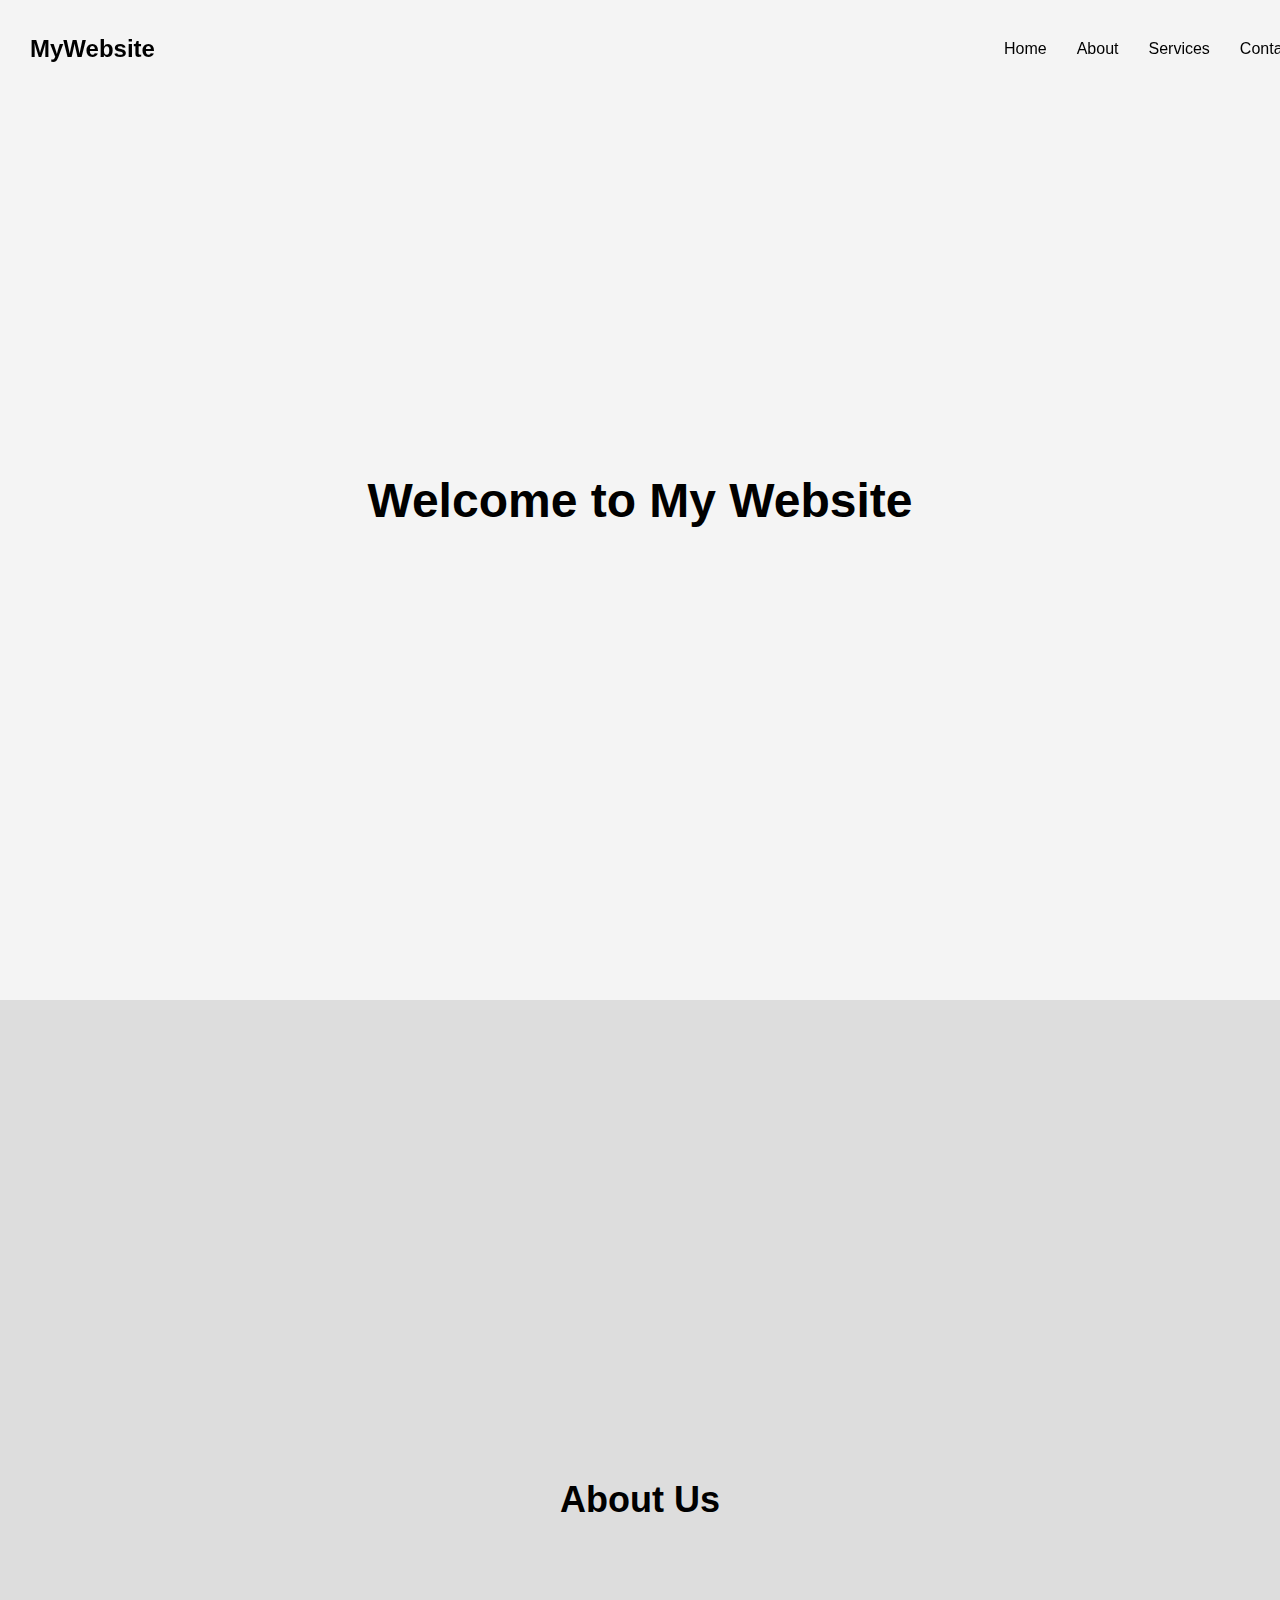
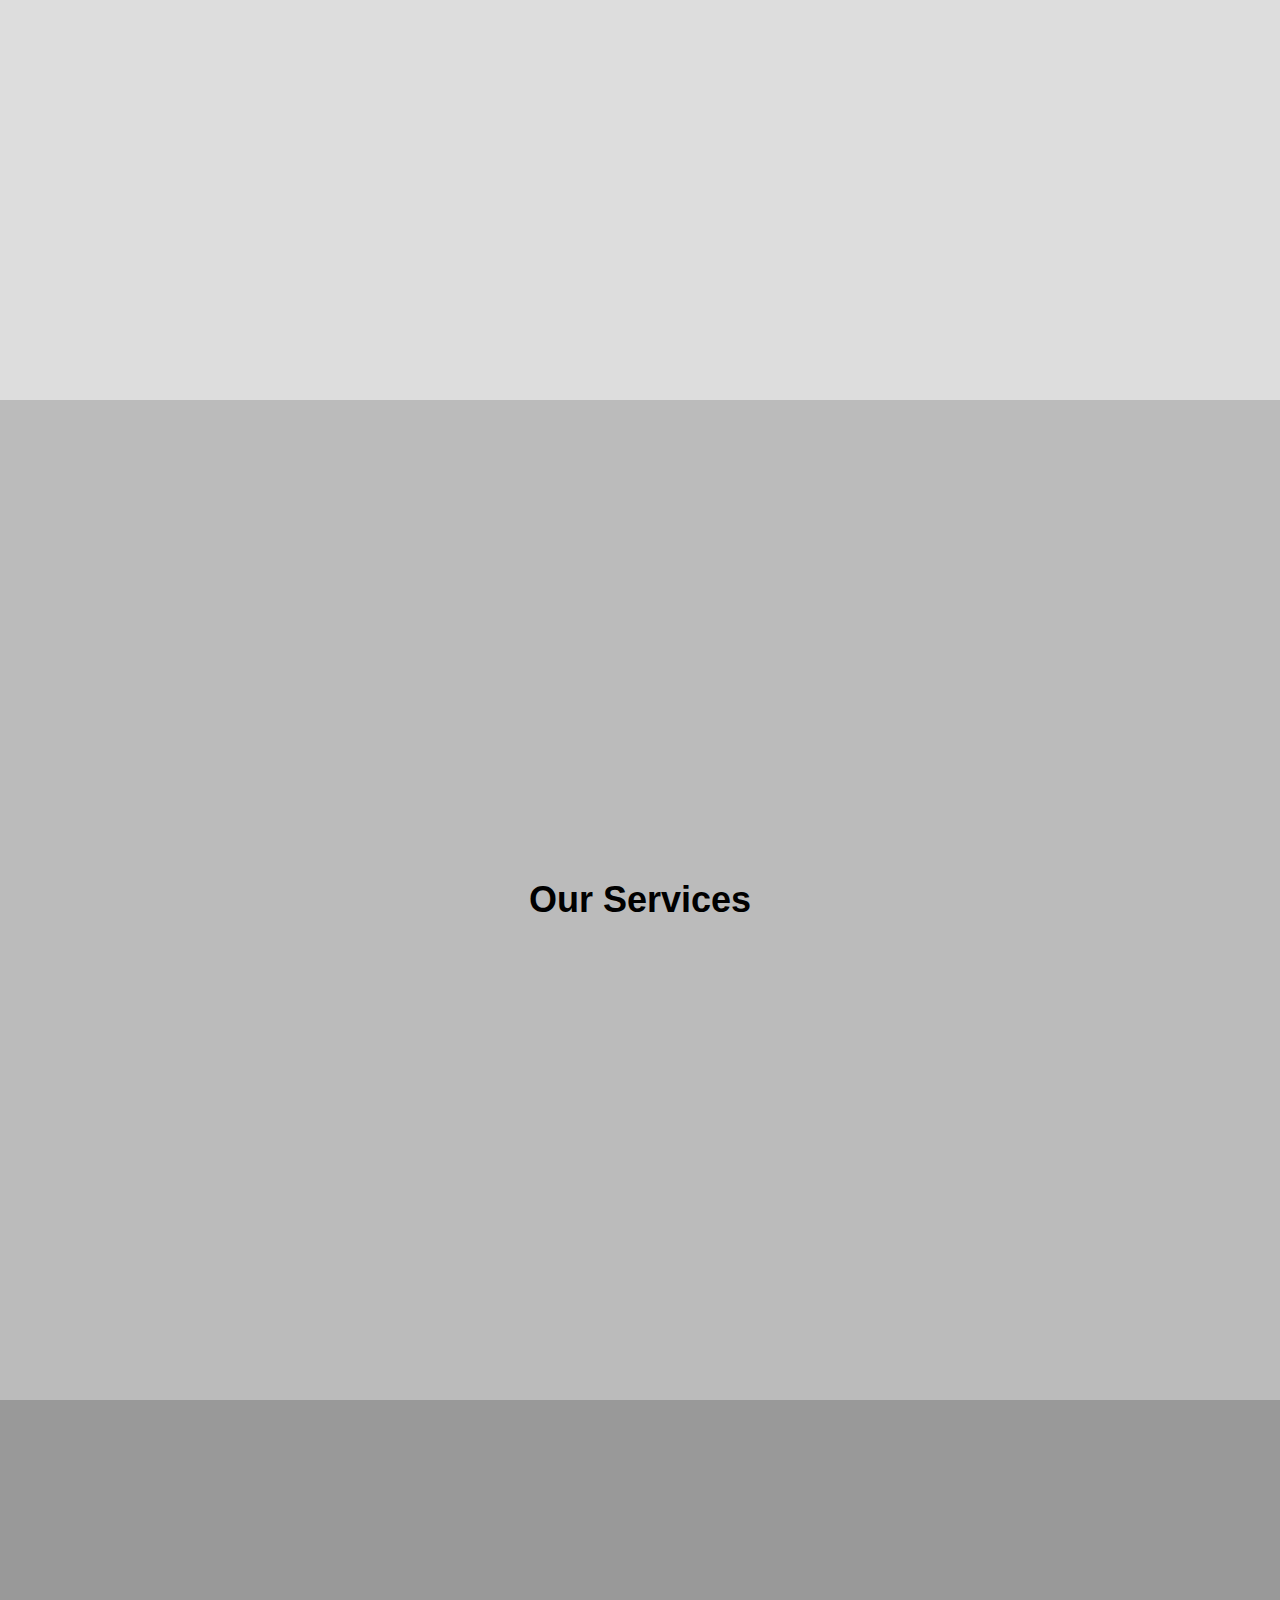
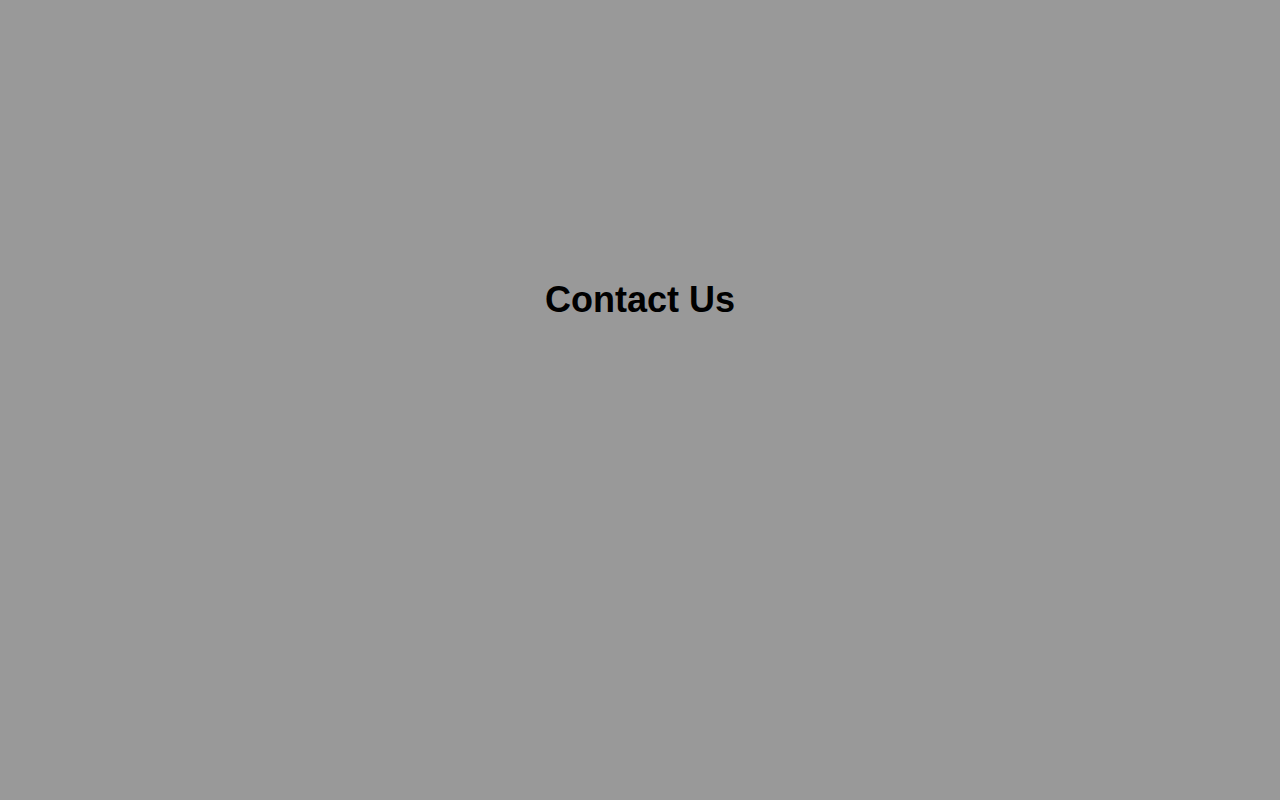
<file: navbar1sttask.html>
<!DOCTYPE html>
<html lang="en">
<head>
    <meta charset="UTF-8">
    <meta name="viewport" content="width=device-width, initial-scale=1.0">
    <title>Landing Page</title>
    <style>
        /* General Styles */
        body {
            margin: 0;
            font-family: Arial, sans-serif;
        }

        /* Navbar Styles */
        nav {
            position: fixed;
            top: 0;
            width: 100%;
            display: flex;
            justify-content: space-between;
            align-items: center;
            background-color: transparent;
            padding: 15px 30px;
            transition: background-color 0.3s ease;
        }

        nav.scrolled {
            background-color: #333;
            color: white;
        }

        .logo {
            font-size: 24px;
            color: black;
            transition: color 0.3s ease;
        }

        nav.scrolled .logo {
            color: white;
        }

        ul {
            list-style: none;
            display: flex;
            padding: 0;
            margin: 0;
        }

        ul li {
            margin: 0 15px;
        }

        ul li a {
            text-decoration: none;
            color: black;
            transition: color 0.3s ease;
        }

        nav.scrolled ul li a {
            color: white;
        }

        ul li a:hover {
            color: blue;
        }

        /* Section Styles */
        section {
            height: 100vh;
            padding: 50px;
            display: flex;
            align-items: center;
            justify-content: center;
            font-size: 24px;
        }

        #home {
            background: #f4f4f4;
        }

        #about {
            background: #ddd;
        }

        #services {
            background: #bbb;
        }

        #contact {
            background: #999;
        }
    </style>
</head>
<body>

    <nav id="navbar">
        <h2 class="logo">MyWebsite</h2>
        <ul>
            <li><a href="#home">Home</a></li>
            <li><a href="#about">About</a></li>
            <li><a href="#services">Services</a></li>
            <li><a href="#contact">Contact</a></li>
        </ul>
    </nav>

    <section id="home">
        <h1>Welcome to My Website</h1>
    </section>

    <section id="about">
        <h2>About Us</h2>
    </section>

    <section id="services">
        <h2>Our Services</h2>
    </section>

    <section id="contact">
        <h2>Contact Us</h2>
    </section>

    <script>
        // JavaScript for Navbar Scroll Effect
        window.addEventListener("scroll", function() {
            let navbar = document.getElementById("navbar");
            if (window.scrollY > 50) {
                navbar.classList.add("scrolled");
            } else {
                navbar.classList.remove("scrolled");
            }
        });
    </script>

</body>
</html>
</file>
